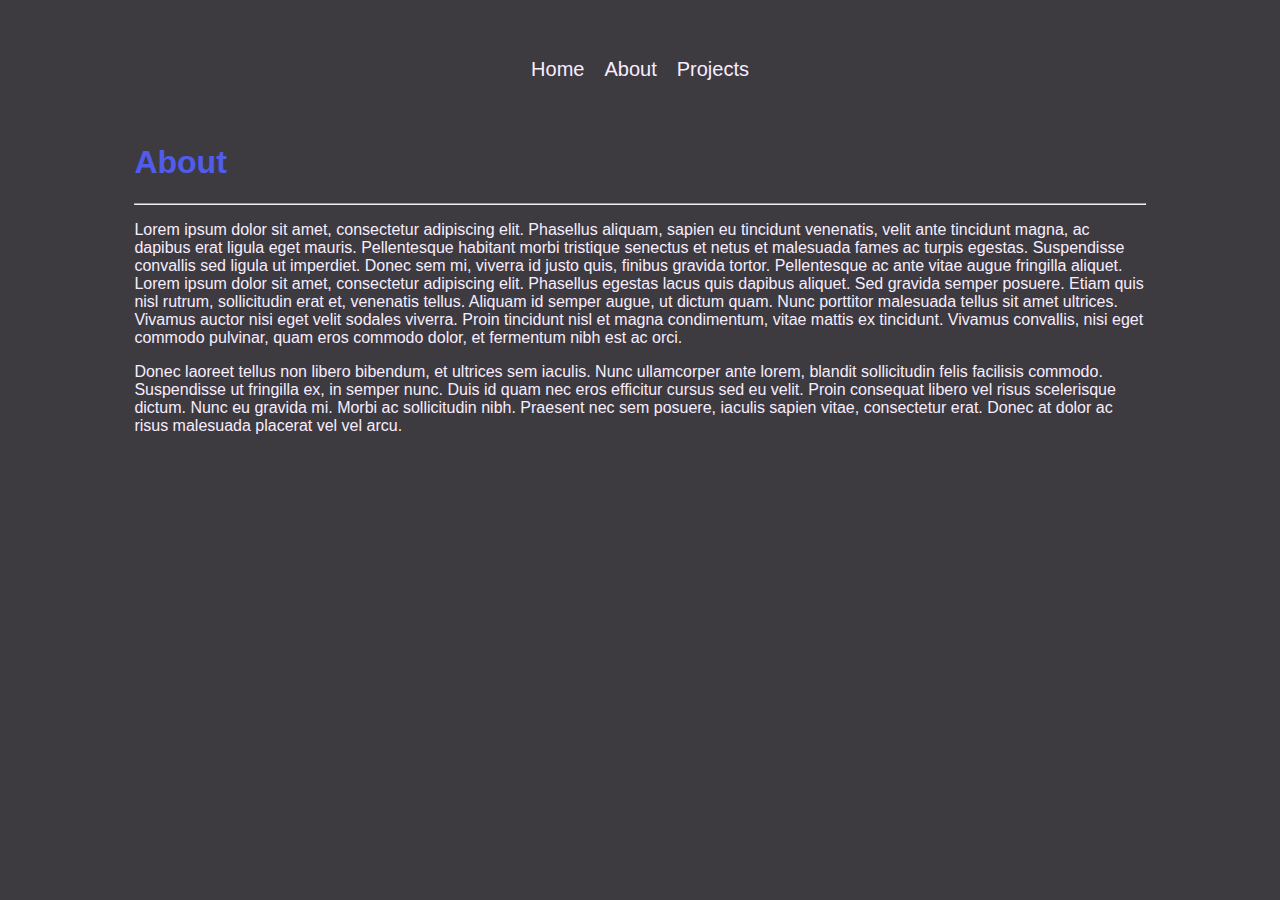
<file: about.html>
<!DOCTYPE html>
<html lang="en">
<head>
    <meta charset="UTF-8">
    <meta name="viewport" content="width=device-width, initial-scale=1.0">
    <title>Hector's Portfolio</title>
    <link rel = "stylesheet" href = "./styles.css">
    <link rel="icon" href = "./favicon.png" type = "image/png">
</head>
<body>

    <div class = "nav-container">
        <a class = "nav-item" href = "projects.html">Projects</a>
        <a class = "nav-item" href="about.html">About</a>
        <a class = "nav-item" href = "index.html">Home</a>
    </div>

    <div id = "about-container">
        <h1>About</h1>
        <hr>
        <p>
            Lorem ipsum dolor sit amet, consectetur adipiscing elit. Phasellus aliquam, sapien eu tincidunt venenatis, velit ante tincidunt magna, ac dapibus erat ligula eget mauris. Pellentesque habitant morbi tristique senectus et netus et malesuada fames ac turpis egestas. Suspendisse convallis sed ligula ut imperdiet. Donec sem mi, viverra id justo quis, finibus gravida tortor. Pellentesque ac ante vitae augue fringilla aliquet. Lorem ipsum dolor sit amet, consectetur adipiscing elit. Phasellus egestas lacus quis dapibus aliquet. Sed gravida semper posuere. Etiam quis nisl rutrum, sollicitudin erat et, venenatis tellus. Aliquam id semper augue, ut dictum quam. Nunc porttitor malesuada tellus sit amet ultrices. Vivamus auctor nisi eget velit sodales viverra. Proin tincidunt nisl et magna condimentum, vitae mattis ex tincidunt. Vivamus convallis, nisi eget commodo pulvinar, quam eros commodo dolor, et fermentum nibh est ac orci.


        </p>
        <p>
            Donec laoreet tellus non libero bibendum, et ultrices sem iaculis. Nunc ullamcorper ante lorem, blandit sollicitudin felis facilisis commodo. Suspendisse ut fringilla ex, in semper nunc. Duis id quam nec eros efficitur cursus sed eu velit. Proin consequat libero vel risus scelerisque dictum. Nunc eu gravida mi. Morbi ac sollicitudin nibh. Praesent nec sem posuere, iaculis sapien vitae, consectetur erat. Donec at dolor ac risus malesuada placerat vel vel arcu.
        </p>
    </div>

</body>
</html>
</file>
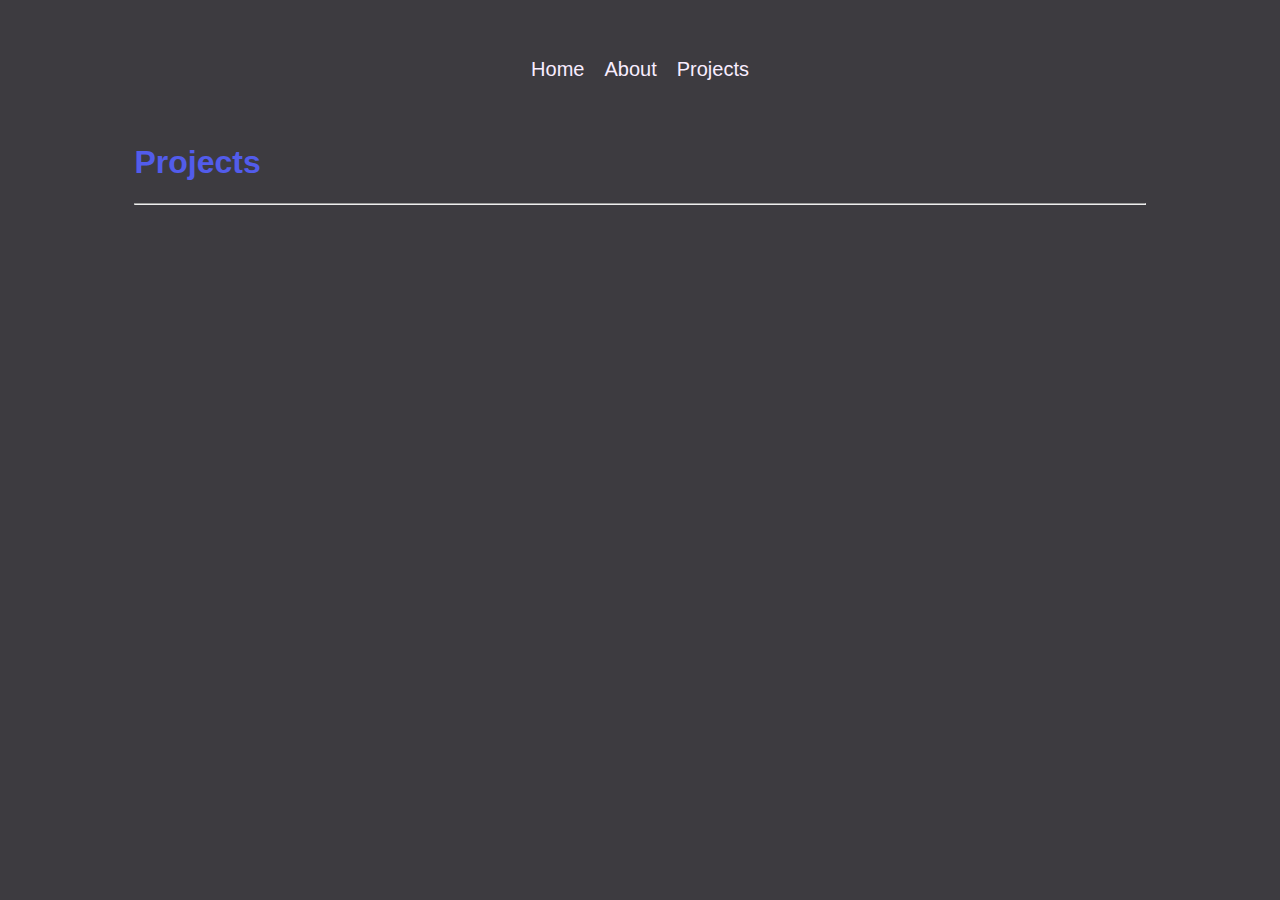
<file: projects.html>
<!DOCTYPE html>
<html lang="en">
<head>
    <meta charset="UTF-8">
    <meta name="viewport" content="width=device-width, initial-scale=1.0">
    <title>Hector's Portfolio</title>
    <link rel = "stylesheet" href = "./styles.css">
    <link rel="icon" href = "./favicon.png" type = "image/png">
</head>
<body>
    <div class = "nav-container">
        <a class = "nav-item" href = "projects.html">Projects</a>
        <a class = "nav-item" href="about.html">About</a>
        <a class = "nav-item" href = "index.html">Home</a>
    </div>

    <div id = "projects-container">
        <h1>Projects</h1>
        <hr>
        <div id="repos"></div>

<script>
  const username = 'seb1124';
  const apiUrl = `https://api.github.com/users/seb1124/repos`;

  fetch(apiUrl)
    .then(response => response.json())
    .then(data => {
      const repoContainer = document.getElementById('repos');
      data.forEach(repo => {
        const repoElement = document.createElement('div');
        repoElement.className = 'repo-card';

        // Fetch languages for each repo
        fetch(repo.languages_url)
          .then(response => response.json())
          .then(languages => {
            const languagesList = Object.keys(languages).join(', ');

            repoElement.innerHTML = `
              <h3><a href="${repo.html_url}">${repo.name}</a></h3>
              <p>${repo.description || 'No description available'}</p>
              <p style = "font-size: 0.7rem; color: #939185;">${languagesList}</p>
              <hr>
            `;
            repoContainer.appendChild(repoElement);
          })
          .catch(error => console.error('Error fetching languages:', error));
      });
    })
    .catch(error => console.error('Error fetching repos:', error));
</script>
    </div>
</body>
</html>
</file>
<file: styles.css>
body{
    background-color: #3D3B40;
    color: #F8EDFF;
    font-family: Arial, Helvetica, sans-serif;
}

.nav-container{
    display: flex;
    flex-direction: row-reverse;
    gap: 20px;
    justify-content: center;
    padding-top: 50px;
}

.nav-item{
    color: inherit;
    text-decoration: none;
    font-size: 15pt;
}

a:hover{
    text-decoration: underline;
    opacity: 0.7;
}

#introduction{
    display: flex;
    flex-direction: column;
    justify-content: center;
    align-items: center;
    margin-top: 100px;
    height: 50vh;
    width: 100%;
}
#name{
    font-size: 3rem;
    color: #525CEB;
    margin-top: 10px;
}

#title{
    color: #BFCFE7;
    margin-top: 10px;
}

#links-container{
    display: flex;
    gap: 10px;
}

#links-container > a{
    background-color: #BFCFE7;
    padding: 10px;
    border-radius: 25%;
    color: #3D3B40;
    text-decoration: none;
    margin-top: 20px;
}

#links-container > a:hover{
    opacity: 0.7;
}

#about-container{
    width: 80%;
    margin-right: 10%;
    margin-left: 10%;
    margin-top: 5%;
}

#about-container > h1{
    color: #525CEB;
}

#projects-container{
    width: 80%;
    margin-right: 10%;
    margin-left: 10%;
    margin-top: 5%;
}

#projects-container > h1{
    color: #525CEB;
}

.repo-card{
    color: #F8EDFF;
}

.repo-card a{
    text-decoration: none;
    color: #BFCFE7;
}

.repo-card a:visited{
    color: #BFCFE7;
}

.repo-card a:hover{
    opacity: 0.7;
    text-decoration: underline;
}

#repo-card strong{
    font-size: 50pt;
    color: green;
}
</file>
